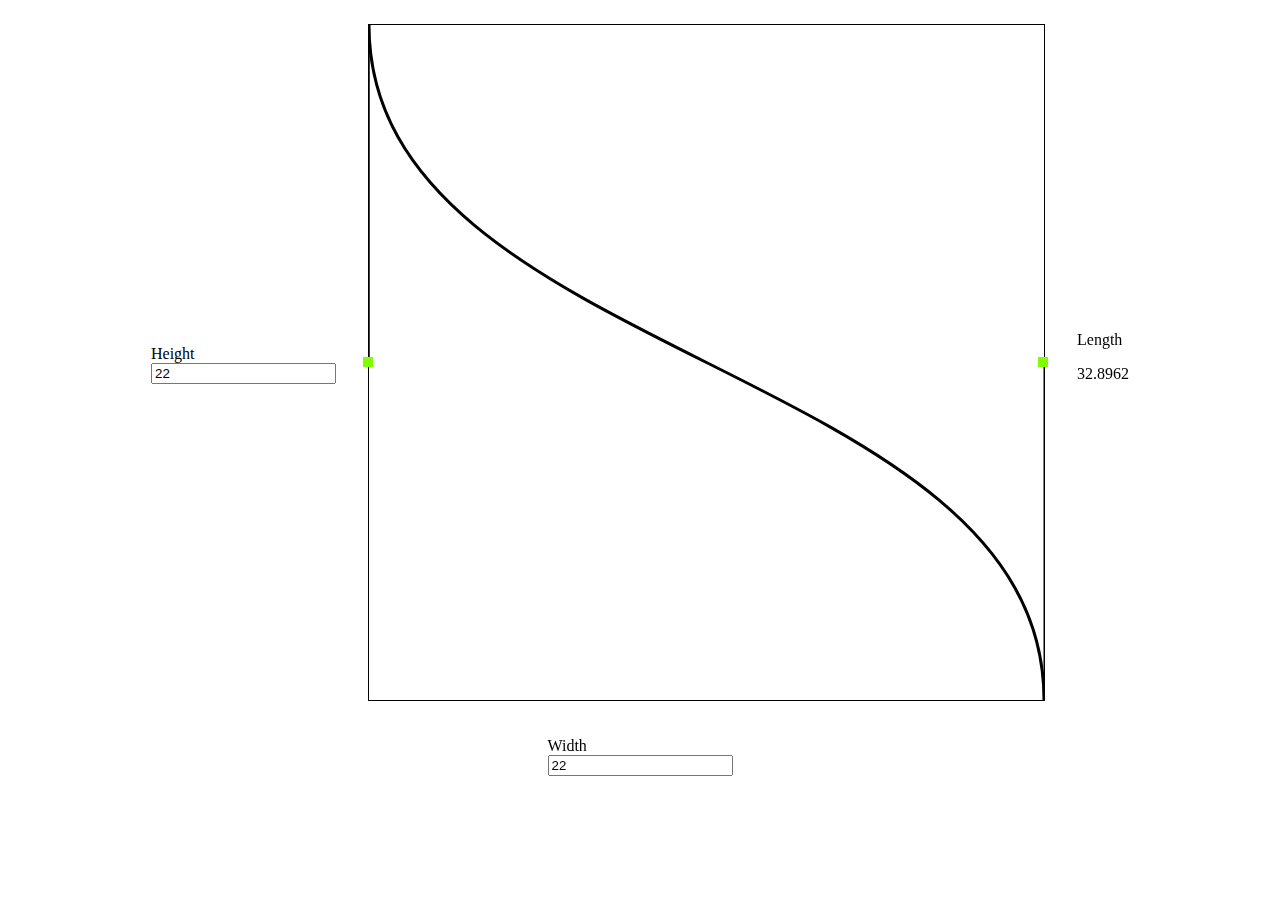
<file: index.html>
<!DOCTYPE html>
<html lang="en">
<head>
    <meta charset="UTF-8">
    <meta name="viewport" content="width=device-width, initial-scale=1.0">
    <title>Curve Length Calculator</title>
    <link rel="stylesheet" href="style.css">
</head>
<body>
    <!-- <div class="pt" id="pt1"></div> -->
    <div class="pt" id="pt2"></div>
    <div class="pt" id="pt3"></div>
    <!-- <div class="pt" id="pt4"></div> -->

    <div class="container-row">
        <div class="container-item">
            <label for="height">Height</label>
            <br>
            <input type="number" name="height" id="height-input">
        </div>
        <div class="container-item">
            <canvas id="myCanvas" width="1000" height="1000" style="border:1px solid #000000;">
            </canvas>
        </div>
        <div class="container-item">
            <label for="width">Length</label>
            <br>
            <p id="length-output">22.01</p>
        </div>
    </div>
    <div class="container-row">
        <div class="container-item">
            <label for="width">Width</label>
            <br>
            <input type="number" name="width" id="width-input">
        </div>
    </div>
    <script src="bezier.js"></script>
    <script src="app.js"></script>
</body>
</html>
</file>
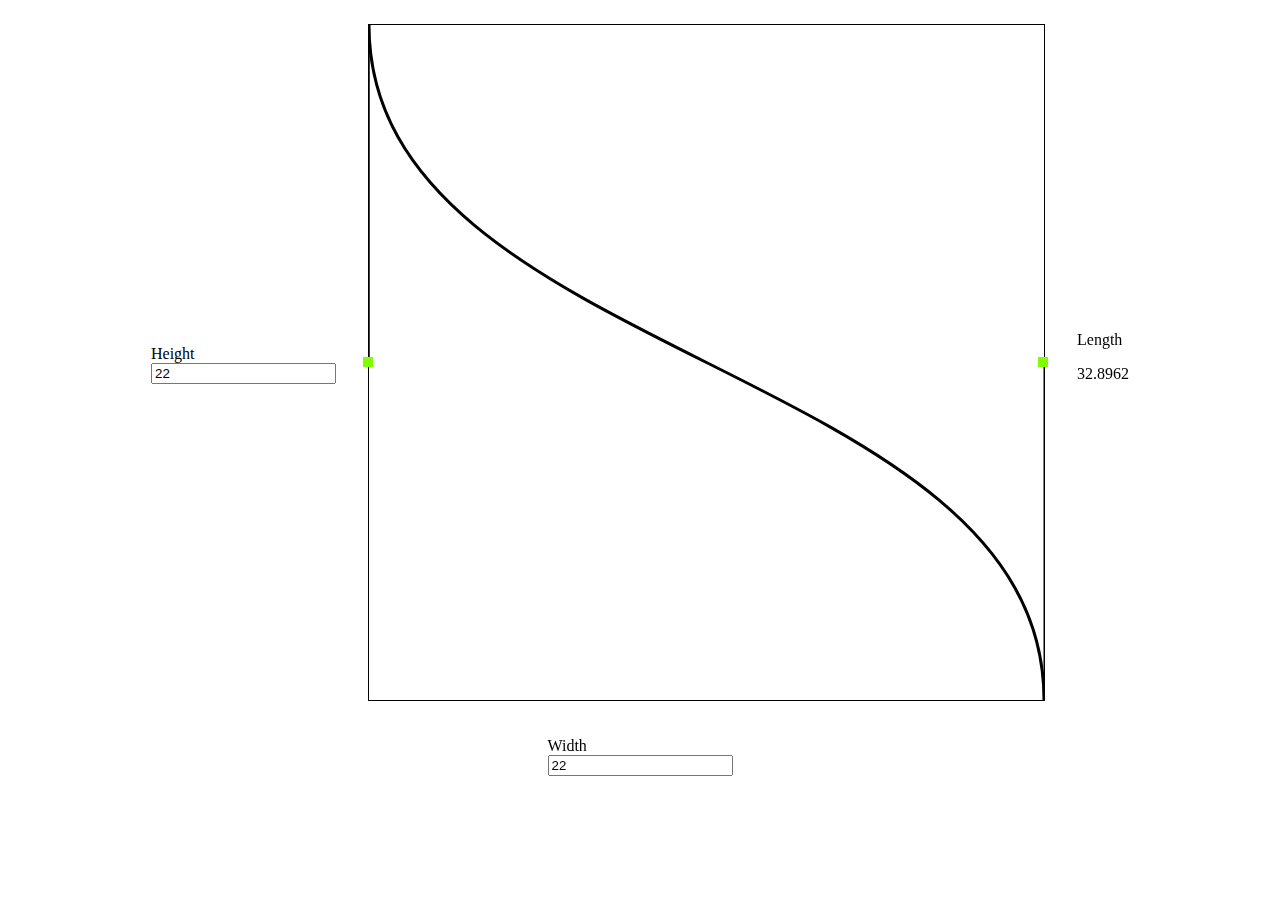
<file: CurveTool.html>
<!DOCTYPE html>
<html lang="en">
<head>
    <meta charset="UTF-8">
    <meta name="viewport" content="width=device-width, initial-scale=1.0">
    <title>Curve Length Calculator</title>
    <style>
        * {
            user-select: none;
        }

        .pt {
            width: 10px;
            height:10px;
            position: absolute;
            background-color: chartreuse;
        }

        .container-row {
            display: flex;
            align-items: center;
            justify-content: center;
        }

        .container-item {
            margin: 1em;
        }
    </style>
</head>
<body>
    <!-- <div class="pt" id="pt1"></div> -->
    <div class="pt" id="pt2"></div>
    <div class="pt" id="pt3"></div>
    <!-- <div class="pt" id="pt4"></div> -->

    <div class="container-row">
        <div class="container-item">
            <label for="height">Height</label>
            <br>
            <input type="number" name="height" id="height-input">
        </div>
        <div class="container-item">
            <canvas id="myCanvas" width="1000" height="1000" style="border:1px solid #000000;">
            </canvas>
        </div>
        <div class="container-item">
            <label for="width">Length</label>
            <br>
            <p id="length-output">22.01</p>
        </div>
    </div>
    <div class="container-row">
        <div class="container-item">
            <label for="width">Width</label>
            <br>
            <input type="number" name="width" id="width-input">
        </div>
    </div>
    <script>var Bezier=function(t){function r(i){if(n[i])return n[i].exports;var e=n[i]={exports:{},id:i,loaded:!1};return t[i].call(e.exports,e,e.exports,r),e.loaded=!0,e.exports}var n={};return r.m=t,r.c=n,r.p="",r(0)}([function(t,r,n){"use strict";t.exports=n(1)},function(t,r,n){"use strict";var i="function"==typeof Symbol&&"symbol"==typeof Symbol.iterator?function(t){return typeof t}:function(t){return t&&"function"==typeof Symbol&&t.constructor===Symbol&&t!==Symbol.prototype?"symbol":typeof t};!function(){function r(t,r,n,i,e){"undefined"==typeof e&&(e=.5);var o=y.projectionratio(e,t),s=1-o,u={x:o*r.x+s*i.x,y:o*r.y+s*i.y},a=y.abcratio(e,t),f={x:n.x+(n.x-u.x)/a,y:n.y+(n.y-u.y)/a};return{A:f,B:n,C:u}}var e=Math.abs,o=Math.min,s=Math.max,u=Math.cos,a=Math.sin,f=Math.acos,c=Math.sqrt,h=Math.PI,x={x:0,y:0,z:0},y=n(2),l=n(3),p=function(t){var r=t&&t.forEach?t:[].slice.call(arguments),n=!1;if("object"===i(r[0])){n=r.length;var o=[];r.forEach(function(t){["x","y","z"].forEach(function(r){"undefined"!=typeof t[r]&&o.push(t[r])})}),r=o}var s=!1,u=r.length;if(n){if(n>4){if(1!==arguments.length)throw new Error("Only new Bezier(point[]) is accepted for 4th and higher order curves");s=!0}}else if(6!==u&&8!==u&&9!==u&&12!==u&&1!==arguments.length)throw new Error("Only new Bezier(point[]) is accepted for 4th and higher order curves");var a=!s&&(9===u||12===u)||t&&t[0]&&"undefined"!=typeof t[0].z;this._3d=a;for(var f=[],c=0,h=a?3:2;c<u;c+=h){var x={x:r[c],y:r[c+1]};a&&(x.z=r[c+2]),f.push(x)}this.order=f.length-1,this.points=f;var l=["x","y"];a&&l.push("z"),this.dims=l,this.dimlen=l.length,function(t){for(var r=t.order,n=t.points,i=y.align(n,{p1:n[0],p2:n[r]}),o=0;o<i.length;o++)if(e(i[o].y)>1e-4)return void(t._linear=!1);t._linear=!0}(this),this._t1=0,this._t2=1,this.update()},v=n(4);p.SVGtoBeziers=function(t){return v(p,t)},p.quadraticFromPoints=function(t,n,i,e){if("undefined"==typeof e&&(e=.5),0===e)return new p(n,n,i);if(1===e)return new p(t,n,n);var o=r(2,t,n,i,e);return new p(t,o.A,i)},p.cubicFromPoints=function(t,n,i,e,o){"undefined"==typeof e&&(e=.5);var s=r(3,t,n,i,e);"undefined"==typeof o&&(o=y.dist(n,s.C));var u=o*(1-e)/e,a=y.dist(t,i),f=(i.x-t.x)/a,c=(i.y-t.y)/a,h=o*f,x=o*c,l=u*f,v=u*c,d={x:n.x-h,y:n.y-x},m={x:n.x+l,y:n.y+v},z=s.A,g={x:z.x+(d.x-z.x)/(1-e),y:z.y+(d.y-z.y)/(1-e)},b={x:z.x+(m.x-z.x)/e,y:z.y+(m.y-z.y)/e},_={x:t.x+(g.x-t.x)/e,y:t.y+(g.y-t.y)/e},w={x:i.x+(b.x-i.x)/(1-e),y:i.y+(b.y-i.y)/(1-e)};return new p(t,_,w,i)};var d=function(){return y};p.getUtils=d,p.PolyBezier=l,p.prototype={getUtils:d,valueOf:function(){return this.toString()},toString:function(){return y.pointsToString(this.points)},toSVG:function(t){if(this._3d)return!1;for(var r=this.points,n=r[0].x,i=r[0].y,e=["M",n,i,2===this.order?"Q":"C"],o=1,s=r.length;o<s;o++)e.push(r[o].x),e.push(r[o].y);return e.join(" ")},setRatios:function(t){if(t.length!==this.points.length)throw new Error("incorrect number of ratio values");this.ratios=t,this._lut=[]},verify:function(){var t=this.coordDigest();t!==this._print&&(this._print=t,this.update())},coordDigest:function(){return this.points.map(function(t,r){return""+r+t.x+t.y+(t.z?t.z:0)}).join("")},update:function(t){this._lut=[],this.dpoints=y.derive(this.points,this._3d),this.computedirection()},computedirection:function(){var t=this.points,r=y.angle(t[0],t[this.order],t[1]);this.clockwise=r>0},length:function(){return y.length(this.derivative.bind(this))},_lut:[],getLUT:function(t){if(this.verify(),t=t||100,this._lut.length===t)return this._lut;this._lut=[],t--;for(var r=0;r<=t;r++)this._lut.push(this.compute(r/t));return this._lut},on:function(t,r){r=r||5;for(var n,i=this.getLUT(),e=[],o=0,s=0;s<i.length;s++)n=i[s],y.dist(n,t)<r&&(e.push(n),o+=s/i.length);return!!e.length&&(o/=e.length)},project:function(t){var r,n,i,e,o=this.getLUT(),s=o.length-1,u=y.closest(o,t),a=u.mdist,f=u.mpos,c=(f-1)/s,h=(f+1)/s,x=.1/s;for(a+=1,n=c,r=n;n<h+x;n+=x)i=this.compute(n),e=y.dist(t,i),e<a&&(a=e,r=n);return i=this.compute(r),i.t=r,i.d=a,i},get:function(t){return this.compute(t)},point:function(t){return this.points[t]},compute:function(t){return this.ratios?y.computeWithRatios(t,this.points,this.ratios,this._3d):y.compute(t,this.points,this._3d,this.ratios)},raise:function(){for(var t,r,n,i=this.points,e=[i[0]],o=i.length,t=1;t<o;t++)r=i[t],n=i[t-1],e[t]={x:(o-t)/o*r.x+t/o*n.x,y:(o-t)/o*r.y+t/o*n.y};return e[o]=i[o-1],new p(e)},derivative:function(t){var r,n,i=1-t,e=0,o=this.dpoints[0];2===this.order&&(o=[o[0],o[1],x],r=i,n=t),3===this.order&&(r=i*i,n=i*t*2,e=t*t);var s={x:r*o[0].x+n*o[1].x+e*o[2].x,y:r*o[0].y+n*o[1].y+e*o[2].y};return this._3d&&(s.z=r*o[0].z+n*o[1].z+e*o[2].z),s},curvature:function(t){return y.curvature(t,this.points,this._3d)},inflections:function(){return y.inflections(this.points)},normal:function(t){return this._3d?this.__normal3(t):this.__normal2(t)},__normal2:function(t){var r=this.derivative(t),n=c(r.x*r.x+r.y*r.y);return{x:-r.y/n,y:r.x/n}},__normal3:function(t){var r=this.derivative(t),n=this.derivative(t+.01),i=c(r.x*r.x+r.y*r.y+r.z*r.z),e=c(n.x*n.x+n.y*n.y+n.z*n.z);r.x/=i,r.y/=i,r.z/=i,n.x/=e,n.y/=e,n.z/=e;var o={x:n.y*r.z-n.z*r.y,y:n.z*r.x-n.x*r.z,z:n.x*r.y-n.y*r.x},s=c(o.x*o.x+o.y*o.y+o.z*o.z);o.x/=s,o.y/=s,o.z/=s;var u=[o.x*o.x,o.x*o.y-o.z,o.x*o.z+o.y,o.x*o.y+o.z,o.y*o.y,o.y*o.z-o.x,o.x*o.z-o.y,o.y*o.z+o.x,o.z*o.z],a={x:u[0]*r.x+u[1]*r.y+u[2]*r.z,y:u[3]*r.x+u[4]*r.y+u[5]*r.z,z:u[6]*r.x+u[7]*r.y+u[8]*r.z};return a},hull:function(t){var r,n=this.points,i=[],e=[],o=0,s=0,u=0;for(e[o++]=n[0],e[o++]=n[1],e[o++]=n[2],3===this.order&&(e[o++]=n[3]);n.length>1;){for(i=[],s=0,u=n.length-1;s<u;s++)r=y.lerp(t,n[s],n[s+1]),e[o++]=r,i.push(r);n=i}return e},split:function(t,r){if(0===t&&r)return this.split(r).left;if(1===r)return this.split(t).right;var n=this.hull(t),i={left:new p(2===this.order?[n[0],n[3],n[5]]:[n[0],n[4],n[7],n[9]]),right:new p(2===this.order?[n[5],n[4],n[2]]:[n[9],n[8],n[6],n[3]]),span:n};if(i.left._t1=y.map(0,0,1,this._t1,this._t2),i.left._t2=y.map(t,0,1,this._t1,this._t2),i.right._t1=y.map(t,0,1,this._t1,this._t2),i.right._t2=y.map(1,0,1,this._t1,this._t2),!r)return i;r=y.map(r,t,1,0,1);var e=i.right.split(r);return e.left},extrema:function(){var t,r,n=this.dims,i={},e=[];return n.forEach(function(n){r=function(t){return t[n]},t=this.dpoints[0].map(r),i[n]=y.droots(t),3===this.order&&(t=this.dpoints[1].map(r),i[n]=i[n].concat(y.droots(t))),i[n]=i[n].filter(function(t){return t>=0&&t<=1}),e=e.concat(i[n].sort(y.numberSort))}.bind(this)),e=e.sort(y.numberSort).filter(function(t,r){return e.indexOf(t)===r}),i.values=e,i},bbox:function(){var t=this.extrema(),r={};return this.dims.forEach(function(n){r[n]=y.getminmax(this,n,t[n])}.bind(this)),r},overlaps:function(t){var r=this.bbox(),n=t.bbox();return y.bboxoverlap(r,n)},offset:function(t,r){if("undefined"!=typeof r){var n=this.get(t),i=this.normal(t),e={c:n,n:i,x:n.x+i.x*r,y:n.y+i.y*r};return this._3d&&(e.z=n.z+i.z*r),e}if(this._linear){var o=this.normal(0),s=this.points.map(function(r){var n={x:r.x+t*o.x,y:r.y+t*o.y};return r.z&&i.z&&(n.z=r.z+t*o.z),n});return[new p(s)]}var u=this.reduce();return u.map(function(r){return r._linear?r.offset(t)[0]:r.scale(t)})},simple:function(){if(3===this.order){var t=y.angle(this.points[0],this.points[3],this.points[1]),r=y.angle(this.points[0],this.points[3],this.points[2]);if(t>0&&r<0||t<0&&r>0)return!1}var n=this.normal(0),i=this.normal(1),o=n.x*i.x+n.y*i.y;this._3d&&(o+=n.z*i.z);var s=e(f(o));return s<h/3},reduce:function(){var t,r,n=0,i=0,o=.01,s=[],u=[],a=this.extrema().values;for(a.indexOf(0)===-1&&(a=[0].concat(a)),a.indexOf(1)===-1&&a.push(1),n=a[0],t=1;t<a.length;t++)i=a[t],r=this.split(n,i),r._t1=n,r._t2=i,s.push(r),n=i;return s.forEach(function(t){for(n=0,i=0;i<=1;)for(i=n+o;i<=1+o;i+=o)if(r=t.split(n,i),!r.simple()){if(i-=o,e(n-i)<o)return[];r=t.split(n,i),r._t1=y.map(n,0,1,t._t1,t._t2),r._t2=y.map(i,0,1,t._t1,t._t2),u.push(r),n=i;break}n<1&&(r=t.split(n,1),r._t1=y.map(n,0,1,t._t1,t._t2),r._t2=t._t2,u.push(r))}),u},scale:function(t){var r=this.order,n=!1;if("function"==typeof t&&(n=t),n&&2===r)return this.raise().scale(n);var i=this.clockwise,e=n?n(0):t,o=n?n(1):t,s=[this.offset(0,10),this.offset(1,10)],u=y.lli4(s[0],s[0].c,s[1],s[1].c);if(!u)throw new Error("cannot scale this curve. Try reducing it first.");var a=this.points,f=[];return[0,1].forEach(function(t){var n=f[t*r]=y.copy(a[t*r]);n.x+=(t?o:e)*s[t].n.x,n.y+=(t?o:e)*s[t].n.y}.bind(this)),n?([0,1].forEach(function(e){if(2!==this.order||!e){var o=a[e+1],s={x:o.x-u.x,y:o.y-u.y},h=n?n((e+1)/r):t;n&&!i&&(h=-h);var x=c(s.x*s.x+s.y*s.y);s.x/=x,s.y/=x,f[e+1]={x:o.x+h*s.x,y:o.y+h*s.y}}}.bind(this)),new p(f)):([0,1].forEach(function(t){if(2!==this.order||!t){var n=f[t*r],i=this.derivative(t),e={x:n.x+i.x,y:n.y+i.y};f[t+1]=y.lli4(n,e,u,a[t+1])}}.bind(this)),new p(f))},outline:function(t,r,n,i){function e(t,r,n,i,e){return function(o){var s=i/n,u=(i+e)/n,a=r-t;return y.map(o,0,1,t+s*a,t+u*a)}}r="undefined"==typeof r?t:r;var o,s=this.reduce(),u=s.length,a=[],f=[],c=0,h=this.length(),x="undefined"!=typeof n&&"undefined"!=typeof i;s.forEach(function(o){_=o.length(),x?(a.push(o.scale(e(t,n,h,c,_))),f.push(o.scale(e(-r,-i,h,c,_)))):(a.push(o.scale(t)),f.push(o.scale(-r))),c+=_}),f=f.map(function(t){return o=t.points,o[3]?t.points=[o[3],o[2],o[1],o[0]]:t.points=[o[2],o[1],o[0]],t}).reverse();var p=a[0].points[0],v=a[u-1].points[a[u-1].points.length-1],d=f[u-1].points[f[u-1].points.length-1],m=f[0].points[0],z=y.makeline(d,p),g=y.makeline(v,m),b=[z].concat(a).concat([g]).concat(f),_=b.length;return new l(b)},outlineshapes:function(t,r,n){r=r||t;for(var i=this.outline(t,r).curves,e=[],o=1,s=i.length;o<s/2;o++){var u=y.makeshape(i[o],i[s-o],n);u.startcap.virtual=o>1,u.endcap.virtual=o<s/2-1,e.push(u)}return e},intersects:function(t,r){return t?t.p1&&t.p2?this.lineIntersects(t):(t instanceof p&&(t=t.reduce()),this.curveintersects(this.reduce(),t,r)):this.selfintersects(r)},lineIntersects:function(t){var r=o(t.p1.x,t.p2.x),n=o(t.p1.y,t.p2.y),i=s(t.p1.x,t.p2.x),e=s(t.p1.y,t.p2.y),u=this;return y.roots(this.points,t).filter(function(t){var o=u.get(t);return y.between(o.x,r,i)&&y.between(o.y,n,e)})},selfintersects:function(t){var r,n,i,e,o=this.reduce(),s=o.length-2,u=[];for(r=0;r<s;r++)i=o.slice(r,r+1),e=o.slice(r+2),n=this.curveintersects(i,e,t),u=u.concat(n);return u},curveintersects:function(t,r,n){var i=[];t.forEach(function(t){r.forEach(function(r){t.overlaps(r)&&i.push({left:t,right:r})})});var e=[];return i.forEach(function(t){var r=y.pairiteration(t.left,t.right,n);r.length>0&&(e=e.concat(r))}),e},arcs:function(t){t=t||.5;var r=[];return this._iterate(t,r)},_error:function(t,r,n,i){var o=(i-n)/4,s=this.get(n+o),u=this.get(i-o),a=y.dist(t,r),f=y.dist(t,s),c=y.dist(t,u);return e(f-a)+e(c-a)},_iterate:function(t,r){var n,i=0,e=1;do{n=0,e=1;var o,s,f,c,h,x=this.get(i),l=!1,p=!1,v=e,d=1,m=0;do{p=l,c=f,v=(i+e)/2,m++,o=this.get(v),s=this.get(e),f=y.getccenter(x,o,s),f.interval={start:i,end:e};var z=this._error(f,x,i,e);if(l=z<=t,h=p&&!l,h||(d=e),l){if(e>=1){if(f.interval.end=d=1,c=f,e>1){var g={x:f.x+f.r*u(f.e),y:f.y+f.r*a(f.e)};f.e+=y.angle({x:f.x,y:f.y},g,this.get(1))}break}e+=(e-i)/2}else e=v}while(!h&&n++<100);if(n>=100)break;c=c?c:f,r.push(c),i=d}while(e<1);return r}},t.exports=p}()},function(t,r,n){"use strict";!function(){var r=Math.abs,i=Math.cos,e=Math.sin,o=Math.acos,s=Math.atan2,u=Math.sqrt,a=Math.pow,f=function(t){return t<0?-a(-t,1/3):a(t,1/3)},c=Math.PI,h=2*c,x=c/2,y=1e-6,l=Number.MAX_SAFE_INTEGER||9007199254740991,p=Number.MIN_SAFE_INTEGER||-9007199254740991,v={x:0,y:0,z:0},d={Tvalues:[-.06405689286260563,.06405689286260563,-.1911188674736163,.1911188674736163,-.3150426796961634,.3150426796961634,-.4337935076260451,.4337935076260451,-.5454214713888396,.5454214713888396,-.6480936519369755,.6480936519369755,-.7401241915785544,.7401241915785544,-.820001985973903,.820001985973903,-.8864155270044011,.8864155270044011,-.9382745520027328,.9382745520027328,-.9747285559713095,.9747285559713095,-.9951872199970213,.9951872199970213],Cvalues:[.12793819534675216,.12793819534675216,.1258374563468283,.1258374563468283,.12167047292780339,.12167047292780339,.1155056680537256,.1155056680537256,.10744427011596563,.10744427011596563,.09761865210411388,.09761865210411388,.08619016153195327,.08619016153195327,.0733464814110803,.0733464814110803,.05929858491543678,.05929858491543678,.04427743881741981,.04427743881741981,.028531388628933663,.028531388628933663,.0123412297999872,.0123412297999872],arcfn:function(t,r){var n=r(t),i=n.x*n.x+n.y*n.y;return"undefined"!=typeof n.z&&(i+=n.z*n.z),u(i)},compute:function(t,r,n){if(0===t)return r[0];var i=r.length-1;if(1===t)return r[i];var e=r,o=1-t;if(0===i)return r[0];if(1===i)return x={x:o*e[0].x+t*e[1].x,y:o*e[0].y+t*e[1].y},n&&(x.z=o*e[0].z+t*e[1].z),x;if(i<4){var s,u,a,f=o*o,c=t*t,h=0;2===i?(e=[e[0],e[1],e[2],v],s=f,u=o*t*2,a=c):3===i&&(s=f*o,u=f*t*3,a=o*c*3,h=t*c);var x={x:s*e[0].x+u*e[1].x+a*e[2].x+h*e[3].x,y:s*e[0].y+u*e[1].y+a*e[2].y+h*e[3].y};return n&&(x.z=s*e[0].z+u*e[1].z+a*e[2].z+h*e[3].z),x}for(var y=JSON.parse(JSON.stringify(r));y.length>1;){for(var l=0;l<y.length-1;l++)y[l]={x:y[l].x+(y[l+1].x-y[l].x)*t,y:y[l].y+(y[l+1].y-y[l].y)*t},"undefined"!=typeof y[l].z&&(y[l]=y[l].z+(y[l+1].z-y[l].z)*t);y.splice(y.length-1,1)}return y[0]},computeWithRatios:function(t,r,n,i){var e,o=1-t,s=n,u=r,a=s[0],f=s[1],c=s[2],h=s[3];return a*=o,f*=t,2===u.length?(e=a+f,{x:(a*u[0].x+f*u[1].x)/e,y:(a*u[0].y+f*u[1].y)/e,z:!!i&&(a*u[0].z+f*u[1].z)/e}):(a*=o,f*=2*o,c*=t*t,3===u.length?(e=a+f+c,{x:(a*u[0].x+f*u[1].x+c*u[2].x)/e,y:(a*u[0].y+f*u[1].y+c*u[2].y)/e,z:!!i&&(a*u[0].z+f*u[1].z+c*u[2].z)/e}):(a*=o,f*=1.5*o,c*=3*o,h*=t*t*t,4===u.length?(e=a+f+c+h,{x:(a*u[0].x+f*u[1].x+c*u[2].x+h*u[3].x)/e,y:(a*u[0].y+f*u[1].y+c*u[2].y+h*u[3].y)/e,z:!!i&&(a*u[0].z+f*u[1].z+c*u[2].z+h*u[3].z)/e}):void 0))},derive:function(t,r){for(var n=[],i=t,e=i.length,o=e-1;e>1;e--,o--){for(var s,u=[],a=0;a<o;a++)s={x:o*(i[a+1].x-i[a].x),y:o*(i[a+1].y-i[a].y)},r&&(s.z=o*(i[a+1].z-i[a].z)),u.push(s);n.push(u),i=u}return n},between:function(t,r,n){return r<=t&&t<=n||d.approximately(t,r)||d.approximately(t,n)},approximately:function(t,n,i){return r(t-n)<=(i||y)},length:function(t){var r,n,i=.5,e=0,o=d.Tvalues.length;for(r=0;r<o;r++)n=i*d.Tvalues[r]+i,e+=d.Cvalues[r]*d.arcfn(n,t);return i*e},map:function(t,r,n,i,e){var o=n-r,s=e-i,u=t-r,a=u/o;return i+s*a},lerp:function(t,r,n){var i={x:r.x+t*(n.x-r.x),y:r.y+t*(n.y-r.y)};return r.z&&n.z&&(i.z=r.z+t*(n.z-r.z)),i},pointToString:function(t){var r=t.x+"/"+t.y;return"undefined"!=typeof t.z&&(r+="/"+t.z),r},pointsToString:function(t){return"["+t.map(d.pointToString).join(", ")+"]"},copy:function(t){return JSON.parse(JSON.stringify(t))},angle:function(t,r,n){var i=r.x-t.x,e=r.y-t.y,o=n.x-t.x,u=n.y-t.y,a=i*u-e*o,f=i*o+e*u;return s(a,f)},round:function(t,r){var n=""+t,i=n.indexOf(".");return parseFloat(n.substring(0,i+1+r))},dist:function(t,r){var n=t.x-r.x,i=t.y-r.y;return u(n*n+i*i)},closest:function(t,r){var n,i,e=a(2,63);return t.forEach(function(t,o){i=d.dist(r,t),i<e&&(e=i,n=o)}),{mdist:e,mpos:n}},abcratio:function(t,n){if(2!==n&&3!==n)return!1;if("undefined"==typeof t)t=.5;else if(0===t||1===t)return t;var i=a(t,n)+a(1-t,n),e=i-1;return r(e/i)},projectionratio:function(t,r){if(2!==r&&3!==r)return!1;if("undefined"==typeof t)t=.5;else if(0===t||1===t)return t;var n=a(1-t,r),i=a(t,r)+n;return n/i},lli8:function(t,r,n,i,e,o,s,u){var a=(t*i-r*n)*(e-s)-(t-n)*(e*u-o*s),f=(t*i-r*n)*(o-u)-(r-i)*(e*u-o*s),c=(t-n)*(o-u)-(r-i)*(e-s);return 0!=c&&{x:a/c,y:f/c}},lli4:function(t,r,n,i){var e=t.x,o=t.y,s=r.x,u=r.y,a=n.x,f=n.y,c=i.x,h=i.y;return d.lli8(e,o,s,u,a,f,c,h)},lli:function(t,r){return d.lli4(t,t.c,r,r.c)},makeline:function(t,r){var i=n(1),e=t.x,o=t.y,s=r.x,u=r.y,a=(s-e)/3,f=(u-o)/3;return new i(e,o,e+a,o+f,e+2*a,o+2*f,s,u)},findbbox:function(t){var r=l,n=l,i=p,e=p;return t.forEach(function(t){var o=t.bbox();r>o.x.min&&(r=o.x.min),n>o.y.min&&(n=o.y.min),i<o.x.max&&(i=o.x.max),e<o.y.max&&(e=o.y.max)}),{x:{min:r,mid:(r+i)/2,max:i,size:i-r},y:{min:n,mid:(n+e)/2,max:e,size:e-n}}},shapeintersections:function(t,r,n,i,e){if(!d.bboxoverlap(r,i))return[];var o=[],s=[t.startcap,t.forward,t.back,t.endcap],u=[n.startcap,n.forward,n.back,n.endcap];return s.forEach(function(r){r.virtual||u.forEach(function(i){if(!i.virtual){var s=r.intersects(i,e);s.length>0&&(s.c1=r,s.c2=i,s.s1=t,s.s2=n,o.push(s))}})}),o},makeshape:function(t,r,n){var i=r.points.length,e=t.points.length,o=d.makeline(r.points[i-1],t.points[0]),s=d.makeline(t.points[e-1],r.points[0]),u={startcap:o,forward:t,back:r,endcap:s,bbox:d.findbbox([o,t,r,s])},a=d;return u.intersections=function(t){return a.shapeintersections(u,u.bbox,t,t.bbox,n)},u},getminmax:function(t,r,n){if(!n)return{min:0,max:0};var i,e,o=l,s=p;n.indexOf(0)===-1&&(n=[0].concat(n)),n.indexOf(1)===-1&&n.push(1);for(var u=0,a=n.length;u<a;u++)i=n[u],e=t.get(i),e[r]<o&&(o=e[r]),e[r]>s&&(s=e[r]);return{min:o,mid:(o+s)/2,max:s,size:s-o}},align:function(t,r){var n=r.p1.x,o=r.p1.y,u=-s(r.p2.y-o,r.p2.x-n),a=function(t){return{x:(t.x-n)*i(u)-(t.y-o)*e(u),y:(t.x-n)*e(u)+(t.y-o)*i(u)}};return t.map(a)},roots:function(t,r){r=r||{p1:{x:0,y:0},p2:{x:1,y:0}};var n=t.length-1,e=d.align(t,r),s=function(t){return 0<=t&&t<=1};if(2===n){var a=e[0].y,c=e[1].y,x=e[2].y,y=a-2*c+x;if(0!==y){var l=-u(c*c-a*x),p=-a+c,v=-(l+p)/y,m=-(-l+p)/y;return[v,m].filter(s)}return c!==x&&0===y?[(2*c-x)/(2*c-2*x)].filter(s):[]}var z=e[0].y,g=e[1].y,b=e[2].y,_=e[3].y,y=-z+3*g-3*b+_,a=3*z-6*g+3*b,c=-3*z+3*g,x=z;if(d.approximately(y,0)){if(d.approximately(a,0))return d.approximately(c,0)?[]:[-x/c].filter(s);var w=u(c*c-4*a*x),E=2*a;return[(w-c)/E,(-c-w)/E].filter(s)}a/=y,c/=y,x/=y;var S,v,M,k,j,e=(3*c-a*a)/3,O=e/3,w=(2*a*a*a-9*a*c+27*x)/27,T=w/2,C=T*T+O*O*O;if(C<0){var L=-e/3,N=L*L*L,A=u(N),B=-w/(2*A),F=B<-1?-1:B>1?1:B,I=o(F),q=f(A),P=2*q;return M=P*i(I/3)-a/3,k=P*i((I+h)/3)-a/3,j=P*i((I+2*h)/3)-a/3,[M,k,j].filter(s)}if(0===C)return S=T<0?f(-T):-f(T),M=2*S-a/3,k=-S-a/3,[M,k].filter(s);var R=u(C);return S=f(-T+R),v=f(T+R),[S-v-a/3].filter(s)},droots:function(t){if(3===t.length){var r=t[0],n=t[1],i=t[2],e=r-2*n+i;if(0!==e){var o=-u(n*n-r*i),s=-r+n,a=-(o+s)/e,f=-(-o+s)/e;return[a,f]}return n!==i&&0===e?[(2*n-i)/(2*(n-i))]:[]}if(2===t.length){var r=t[0],n=t[1];return r!==n?[r/(r-n)]:[]}},curvature:function(t,n,i,e){var o,s,f,c,h=d.derive(n),x=h[0],y=h[1],l=0,p=0,v=d.compute(t,x),m=d.compute(t,y),z=v.x*v.x+v.y*v.y;if(i?(o=u(a(v.y*m.z-m.y*v.z,2)+a(v.z*m.x-m.z*v.x,2)+a(v.x*m.y-m.x*v.y,2)),s=a(z+v.z*v.z,1.5)):(o=v.x*m.y-v.y*m.x,s=a(z,1.5)),0===o||0===s)return{k:0,r:0};if(l=o/s,p=s/o,!e){var g=d.curvature(t-.001,n,i,!0).k,b=d.curvature(t+.001,n,i,!0).k;c=(b-l+(l-g))/2,f=(r(b-l)+r(l-g))/2}return{k:l,r:p,dk:c,adk:f}},inflections:function(t){if(t.length<4)return[];var r=d.align(t,{p1:t[0],p2:t.slice(-1)[0]}),n=r[2].x*r[1].y,i=r[3].x*r[1].y,e=r[1].x*r[2].y,o=r[3].x*r[2].y,s=18*(-3*n+2*i+3*e-o),u=18*(3*n-i-3*e),a=18*(e-n);if(d.approximately(s,0)){if(!d.approximately(u,0)){var f=-a/u;if(0<=f&&f<=1)return[f]}return[]}var c=u*u-4*s*a,h=Math.sqrt(c),o=2*s;return d.approximately(o,0)?[]:[(h-u)/o,-(u+h)/o].filter(function(t){return 0<=t&&t<=1})},bboxoverlap:function(t,n){var i,e,o,s,u,a=["x","y"],f=a.length;for(i=0;i<f;i++)if(e=a[i],o=t[e].mid,s=n[e].mid,u=(t[e].size+n[e].size)/2,r(o-s)>=u)return!1;return!0},expandbox:function(t,r){r.x.min<t.x.min&&(t.x.min=r.x.min),r.y.min<t.y.min&&(t.y.min=r.y.min),r.z&&r.z.min<t.z.min&&(t.z.min=r.z.min),r.x.max>t.x.max&&(t.x.max=r.x.max),r.y.max>t.y.max&&(t.y.max=r.y.max),r.z&&r.z.max>t.z.max&&(t.z.max=r.z.max),t.x.mid=(t.x.min+t.x.max)/2,t.y.mid=(t.y.min+t.y.max)/2,t.z&&(t.z.mid=(t.z.min+t.z.max)/2),t.x.size=t.x.max-t.x.min,t.y.size=t.y.max-t.y.min,t.z&&(t.z.size=t.z.max-t.z.min)},pairiteration:function(t,r,n){var i=t.bbox(),e=r.bbox(),o=1e5,s=n||.5;if(i.x.size+i.y.size<s&&e.x.size+e.y.size<s)return[(o*(t._t1+t._t2)/2|0)/o+"/"+(o*(r._t1+r._t2)/2|0)/o];var u=t.split(.5),a=r.split(.5),f=[{left:u.left,right:a.left},{left:u.left,right:a.right},{left:u.right,right:a.right},{left:u.right,right:a.left}];f=f.filter(function(t){return d.bboxoverlap(t.left.bbox(),t.right.bbox())});var c=[];return 0===f.length?c:(f.forEach(function(t){c=c.concat(d.pairiteration(t.left,t.right,s))}),c=c.filter(function(t,r){return c.indexOf(t)===r}))},getccenter:function(t,r,n){var o,u=r.x-t.x,a=r.y-t.y,f=n.x-r.x,c=n.y-r.y,y=u*i(x)-a*e(x),l=u*e(x)+a*i(x),p=f*i(x)-c*e(x),v=f*e(x)+c*i(x),m=(t.x+r.x)/2,z=(t.y+r.y)/2,g=(r.x+n.x)/2,b=(r.y+n.y)/2,_=m+y,w=z+l,E=g+p,S=b+v,M=d.lli8(m,z,_,w,g,b,E,S),k=d.dist(M,t),j=s(t.y-M.y,t.x-M.x),O=s(r.y-M.y,r.x-M.x),T=s(n.y-M.y,n.x-M.x);return j<T?((j>O||O>T)&&(j+=h),j>T&&(o=T,T=j,j=o)):T<O&&O<j?(o=T,T=j,j=o):T+=h,M.s=j,M.e=T,M.r=k,M},numberSort:function(t,r){return t-r}};t.exports=d}()},function(t,r,n){"use strict";!function(){var r=n(2),i=function(t){this.curves=[],this._3d=!1,t&&(this.curves=t,this._3d=this.curves[0]._3d)};i.prototype={valueOf:function(){return this.toString()},toString:function(){return"["+this.curves.map(function(t){return r.pointsToString(t.points)}).join(", ")+"]"},addCurve:function(t){this.curves.push(t),this._3d=this._3d||t._3d},length:function(){return this.curves.map(function(t){return t.length()}).reduce(function(t,r){return t+r})},curve:function(t){return this.curves[t]},bbox:function t(){for(var n=this.curves,t=n[0].bbox(),i=1;i<n.length;i++)r.expandbox(t,n[i].bbox());return t},offset:function t(r){var t=[];return this.curves.forEach(function(n){t=t.concat(n.offset(r))}),new i(t)}},t.exports=i}()},function(t,r,n){"use strict";function i(t,r,n){if("Z"!==r){if("M"===r)return void(s={x:n[0],y:n[1]});var i=[!1,s.x,s.y].concat(n),e=t.bind.apply(t,i),o=new e,u=n.slice(-2);return s={x:u[0],y:u[1]},o}}function e(t,r){for(var n,e,s,u=o(r).split(" "),a=new RegExp("[MLCQZ]",""),f=[],c={C:6,Q:4,L:2,M:2};u.length;)n=u.splice(0,1)[0],a.test(n)&&(s=u.splice(0,c[n]).map(parseFloat),e=i(t,n,s),e&&f.push(e));return new t.PolyBezier(f)}var o=n(5),s={x:!1,y:!1};t.exports=e},function(t,r){"use strict";function n(t){t=t.replace(/,/g," ").replace(/-/g," - ").replace(/-\s+/g,"-").replace(/([a-zA-Z])/g," $1 ");var r,n,i,e,o,s,u=t.replace(/([a-zA-Z])\s?/g,"|$1").split("|"),a=u.length,f=[],c=0,h=0,x=0,y=0,l=0,p=0,v=0,d=0,m="";for(r=1;r<a;r++)if(n=u[r],i=n.substring(0,1),e=i.toLowerCase(),f=n.replace(i,"").trim().split(" "),f=f.filter(function(t){return""!==t}).map(parseFloat),o=f.length,"m"===e){if(m+="M ","m"===i?(x+=f[0],y+=f[1]):(x=f[0],y=f[1]),c=x,h=y,m+=x+" "+y+" ",o>2)for(s=0;s<o;s+=2)"m"===i?(x+=f[s],y+=f[s+1]):(x=f[s],y=f[s+1]),m+=["L",x,y,""].join(" ")}else if("l"===e)for(s=0;s<o;s+=2)"l"===i?(x+=f[s],y+=f[s+1]):(x=f[s],y=f[s+1]),m+=["L",x,y,""].join(" ");else if("h"===e)for(s=0;s<o;s++)"h"===i?x+=f[s]:x=f[s],m+=["L",x,y,""].join(" ");else if("v"===e)for(s=0;s<o;s++)"v"===i?y+=f[s]:y=f[s],m+=["L",x,y,""].join(" ");else if("q"===e)for(s=0;s<o;s+=4)"q"===i?(l=x+f[s],p=y+f[s+1],x+=f[s+2],y+=f[s+3]):(l=f[s],p=f[s+1],x=f[s+2],y=f[s+3]),m+=["Q",l,p,x,y,""].join(" ");else if("t"===e)for(s=0;s<o;s+=2)l=x+(x-l),p=y+(y-p),"t"===i?(x+=f[s],y+=f[s+1]):(x=f[s],y=f[s+1]),m+=["Q",l,p,x,y,""].join(" ");else if("c"===e)for(s=0;s<o;s+=6)"c"===i?(l=x+f[s],p=y+f[s+1],v=x+f[s+2],d=y+f[s+3],x+=f[s+4],y+=f[s+5]):(l=f[s],p=f[s+1],v=f[s+2],d=f[s+3],x=f[s+4],y=f[s+5]),m+=["C",l,p,v,d,x,y,""].join(" ");else if("s"===e)for(s=0;s<o;s+=4)l=x+(x-v),p=y+(y-d),"s"===i?(v=x+f[s],d=y+f[s+1],x+=f[s+2],y+=f[s+3]):(v=f[s],d=f[s+1],x=f[s+2],y=f[s+3]),m+=["C",l,p,v,d,x,y,""].join(" ");else"z"===e&&(m+="Z ",x=c,y=h);return m.trim()}t.exports=n}]);
</script>
    <script>
// let elP1 = document.getElementById("pt1");
let elP2 = document.getElementById("pt2");
let elP3 = document.getElementById("pt3");
let pt2Moving = false;
let pt3Moving = false;
elP2.onmousedown = () => { pt2Moving = true; }
elP3.onmousedown = () => { pt3Moving = true; }
window.onmouseup = () => { pt2Moving = false; pt3Moving = false; }
let lenOut = document.getElementById("length-output");
// let elP4 = document.getElementById("pt4");

let smallestDimension = window.innerWidth < window.innerHeight ? window.innerWidth : window.innerHeight;
let maxPixelWidth = smallestDimension * 0.75;
let maxPixelHeight = smallestDimension * 0.75;
let pixelWidth = 1000;
let pixelHeight = 1000;
let width = 22.0;
let height = 22.0;
document.getElementById("width-input").value = width;
document.getElementById("height-input").value = height;
document.getElementById("width-input").onchange = calculateCanvasDimensions;
document.getElementById("height-input").onchange = calculateCanvasDimensions;

let toPixels = 0;
let p2 = {x: 0, y: 0};
let p3 = {x: 0, y: 0};

let canvas = document.getElementById("myCanvas");
let ctx = canvas.getContext("2d");
canvas.onmousemove = function(e) {
    if (pt2Moving) {
        p2.x = e.offsetX / toPixels;
        p2.y = e.offsetY / toPixels;
        draw();
    }
    if (pt3Moving) {
        p3.x = e.offsetX / toPixels;
        p3.y = e.offsetY / toPixels;
        draw();
    }
}

calculateCanvasDimensions();

function calculateCanvasDimensions() {
    width = document.getElementById("width-input").value;
    height = document.getElementById("height-input").value;
    //console.log('w, h: ' + width + ', ' + height);

    if (width / height > 1) {
        pixelWidth = maxPixelWidth;
        pixelHeight = height / width * pixelWidth;
    }
    else {
        pixelHeight = maxPixelHeight;
        pixelWidth = width / height * pixelHeight;
    }

    canvas.width = pixelWidth;
    canvas.height = pixelHeight;
    canvas.style.width = pixelWidth + 'px';
    canvas.style.height = pixelHeight + 'px';

    p2 = {x: 0, y: height/2};
    p3 = {x: width, y: height/2};
    
    draw();
}


function draw() {
    ctx.lineWidth = 3;
    //ctx.scale(pixelWidth, pixelHeight);
    ctx.clearRect(0, 0, pixelWidth, pixelHeight);
    ctx.beginPath();
    toPixels = canvas.clientHeight / height;

    let p1 = {x: 0, y: 0}
    //p2 = {x: 0, y: height/2};
    //p3 = {x: width, y: height/2};
    //console.log(p2);
    let p4 = {x: width, y: height};

    let curve = new Bezier(
        p1,
        p2,
        p3,
        p4
    );

    let coords = curve.getLUT();

    // for (let i = 0; i < coords.length; ++i) {
    //     let x = coords[i].x * toPixels;
    //     let y = coords[i].y * toPixels;
    //     ctx.beginPath();
    //     ctx.arc(x, y, 3, 0, 2 * Math.PI);
    //     ctx.stroke();
    // }
    //console.log(curve.length());
    lenOut.innerText = curve.length().toFixed(4);

    ctx.moveTo(p1.x * toPixels, p1.y * toPixels);
    ctx.bezierCurveTo(p2.x * toPixels, p2.y * toPixels, p3.x * toPixels, p3.y * toPixels, p4.x * toPixels, p4.y * toPixels);
    ctx.stroke();

    //ctx.setLineDash([5, 15]);
    ctx.lineWidth = 1;
    ctx.moveTo(p1.x * toPixels, p1.y * toPixels);
    ctx.lineTo(p2.x * toPixels, p2.y * toPixels);
    ctx.stroke();

    ctx.moveTo(p3.x * toPixels, p3.y * toPixels);
    ctx.lineTo(p4.x * toPixels, p4.y * toPixels);
    ctx.stroke();

    elP2.style.left = p2.x * toPixels + canvas.offsetLeft - 5 + 'px';
    elP2.style.top  = p2.y * toPixels + canvas.offsetTop - 5 + 'px';
    elP3.style.left = p3.x * toPixels + canvas.offsetLeft - 5 + 'px';
    elP3.style.top  = p3.y * toPixels + canvas.offsetTop - 5 + 'px';
}
    </script>
</body>
</html>
</file>
<file: style.css>
* {
    user-select: none;
}

.pt {
    width: 10px;
    height:10px;
    position: absolute;
    background-color: chartreuse;
}

.container-row {
    display: flex;
    align-items: center;
    justify-content: center;
}

.container-item {
    margin: 1em;
}
</file>
